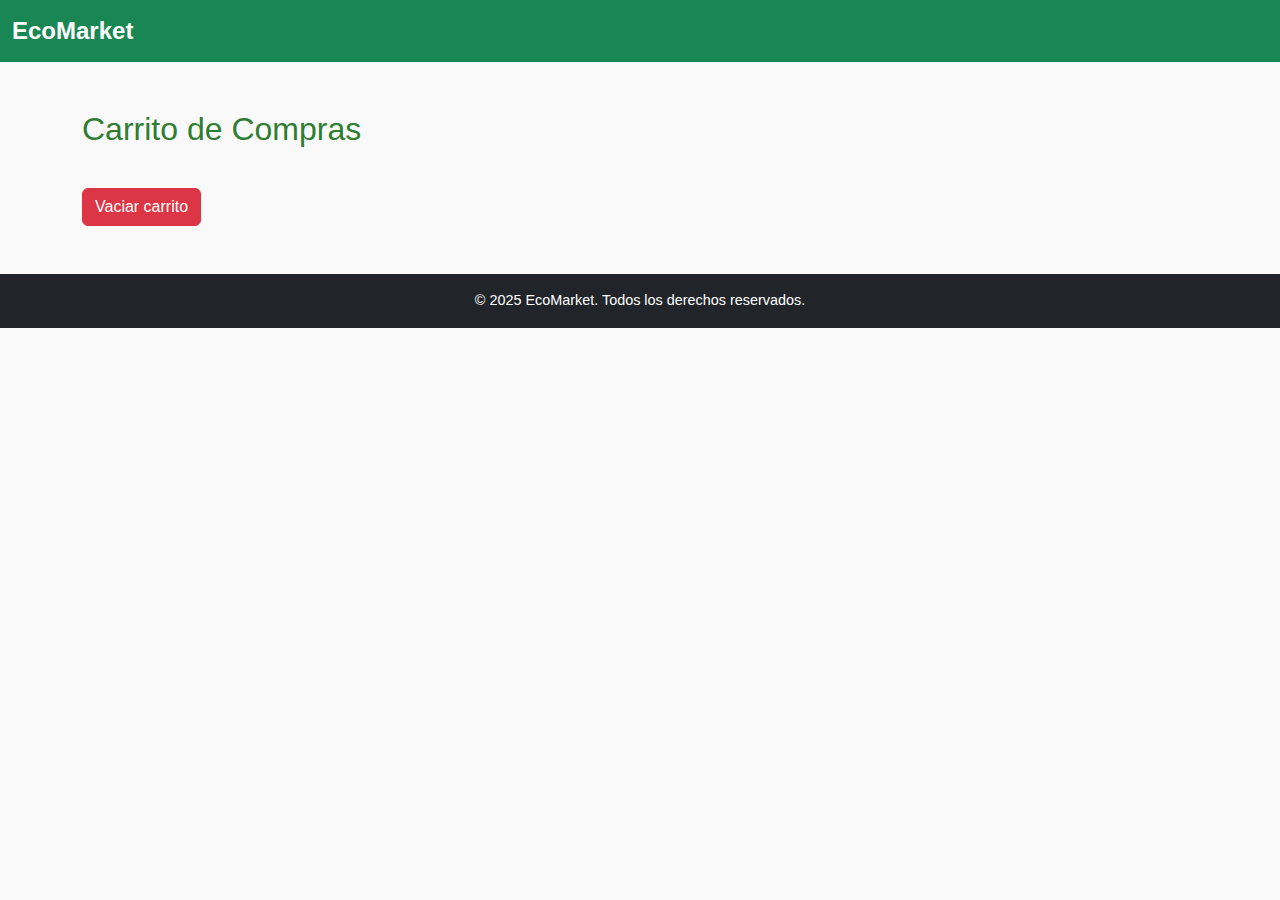
<file: carrito.html>
<!DOCTYPE html>
<html lang="es">
<head>
  <meta charset="UTF-8" />
  <meta name="viewport" content="width=device-width, initial-scale=1.0" />
  <title>Carrito de Comprasss | EcoMarket</title>
  <link href="https://cdn.jsdelivr.net/npm/bootstrap@5.3.3/dist/css/bootstrap.min.css" rel="stylesheet" />
  <link rel="stylesheet" href="css/style.css" />
</head>
<body>

  <nav class="navbar navbar-expand-lg navbar-dark bg-success sticky-top">
    <div class="container-fluid">
      <a class="navbar-brand" href="index.html">EcoMarket</a>
    </div>
  </nav>

  <div class="container my-5">
    <h2 class="mb-4">Carrito de Compras</h2>
    <ul class="list-group mb-3" id="listaCarrito"></ul>
    <h4 id="totalCarrito" class="mb-3"></h4>
    <button class="btn btn-danger" onclick="vaciarCarrito()">Vaciar carrito</button>
  </div>

  <footer class="bg-dark text-white text-center py-3 mt-5">
    © 2025 EcoMarket. Todos los derechos reservados.
  </footer>

  <script src="https://cdn.jsdelivr.net/npm/bootstrap@5.3.3/dist/js/bootstrap.bundle.min.js"></script>
  <script src="js/scripts.js"></script>
</body>
</html>
</file>
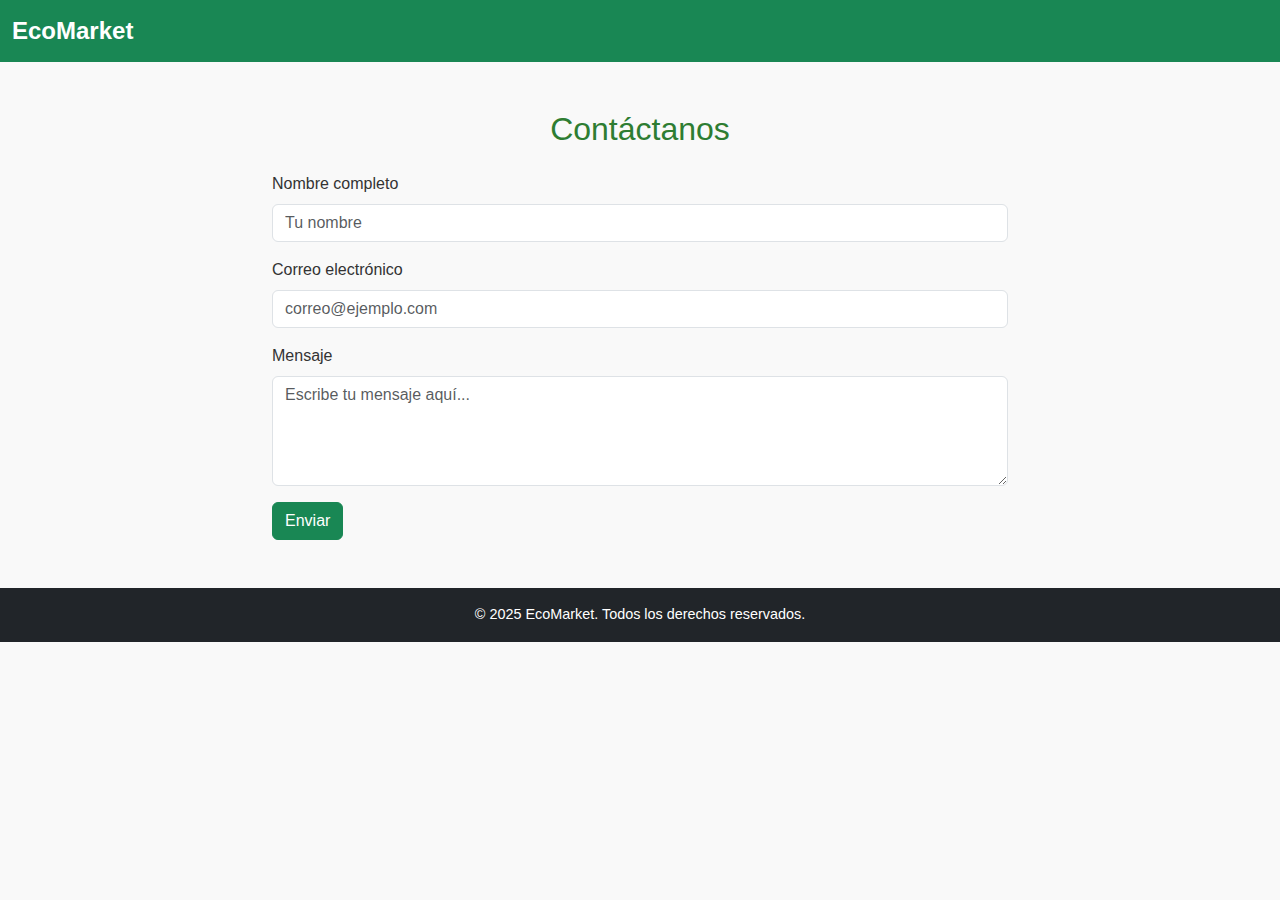
<file: contacto.html>
<!DOCTYPE html>
<html lang="es">
<head>
  <meta charset="UTF-8" />
  <meta name="viewport" content="width=device-width, initial-scale=1.0" />
  <title>Contacto | EcoMarket</title>
  <link href="https://cdn.jsdelivr.net/npm/bootstrap@5.3.3/dist/css/bootstrap.min.css" rel="stylesheet" />
  <link rel="stylesheet" href="css/style.css" />
</head>
<body>

  <nav class="navbar navbar-expand-lg navbar-dark bg-success sticky-top">
    <div class="container-fluid">
      <a class="navbar-brand" href="index.html">EcoMarket</a>
    </div>
  </nav>


  <div class="container my-5">
    <h2 class="text-center mb-4">Contáctanos</h2>
    <div class="row justify-content-center">
      <div class="col-md-8">
        <form onsubmit="return validarFormulario()">
          <div class="mb-3">
            <label for="nombre" class="form-label">Nombre completo</label>
            <input type="text" class="form-control" id="nombre" placeholder="Tu nombre">
          </div>
          <div class="mb-3">
            <label for="correo" class="form-label">Correo electrónico</label>
            <input type="email" class="form-control" id="correo" placeholder="correo@ejemplo.com">
          </div>
          <div class="mb-3">
            <label for="mensaje" class="form-label">Mensaje</label>
            <textarea class="form-control" id="mensaje" rows="4" placeholder="Escribe tu mensaje aquí..."></textarea>
          </div>
          <div id="alerta" class="mb-3"></div>
          <button type="submit" class="btn btn-success">Enviar</button>
        </form>
      </div>
    </div>
  </div>

  <footer class="bg-dark text-white text-center py-3">
    © 2025 EcoMarket. Todos los derechos reservados.
  </footer>

  <script src="https://cdn.jsdelivr.net/npm/bootstrap@5.3.3/dist/js/bootstrap.bundle.min.js"></script>
  <script src="js/scripts.js"></script>
</body>
</html>
</file>
<file: css/style.css>
body {
  font-family: 'Segoe UI', sans-serif;
  background-color: #f9f9f9;
  color: #333;
}

h1, h2, h3, h4, h5 {
  color: #2e7d32;
}

a {
  text-decoration: none;
}

.navbar-brand {
  font-weight: bold;
  font-size: 1.5rem;
}

.nav-link {
  font-weight: 500;
}

.navbar .form-control {
  width: 200px;
}

.hero {
  background-image: url('../img/banner-organico.jpg');
  background-size: cover;
  background-position: center;
  background-blend-mode: overlay;
  padding: 80px 20px;
}

.hero h1 {
  font-size: 3rem;
  font-weight: bold;
}

.hero p {
  font-size: 1.2rem;
}

.card {
  box-shadow: 0 4px 8px rgba(0, 0, 0, 0.1);
  transition: transform 0.2s ease-in-out;
}

.card:hover {
  transform: scale(1.03);
}

.card-title {
  font-weight: bold;
}

.card-text {
  font-size: 0.95rem;
  color: #555;
}

#listaCarrito li {
  font-size: 1rem;
}

form label {
  font-weight: 500;
}

.alert {
  margin-top: 10px;
}

footer {
  font-size: 0.9rem;
}
</file>
